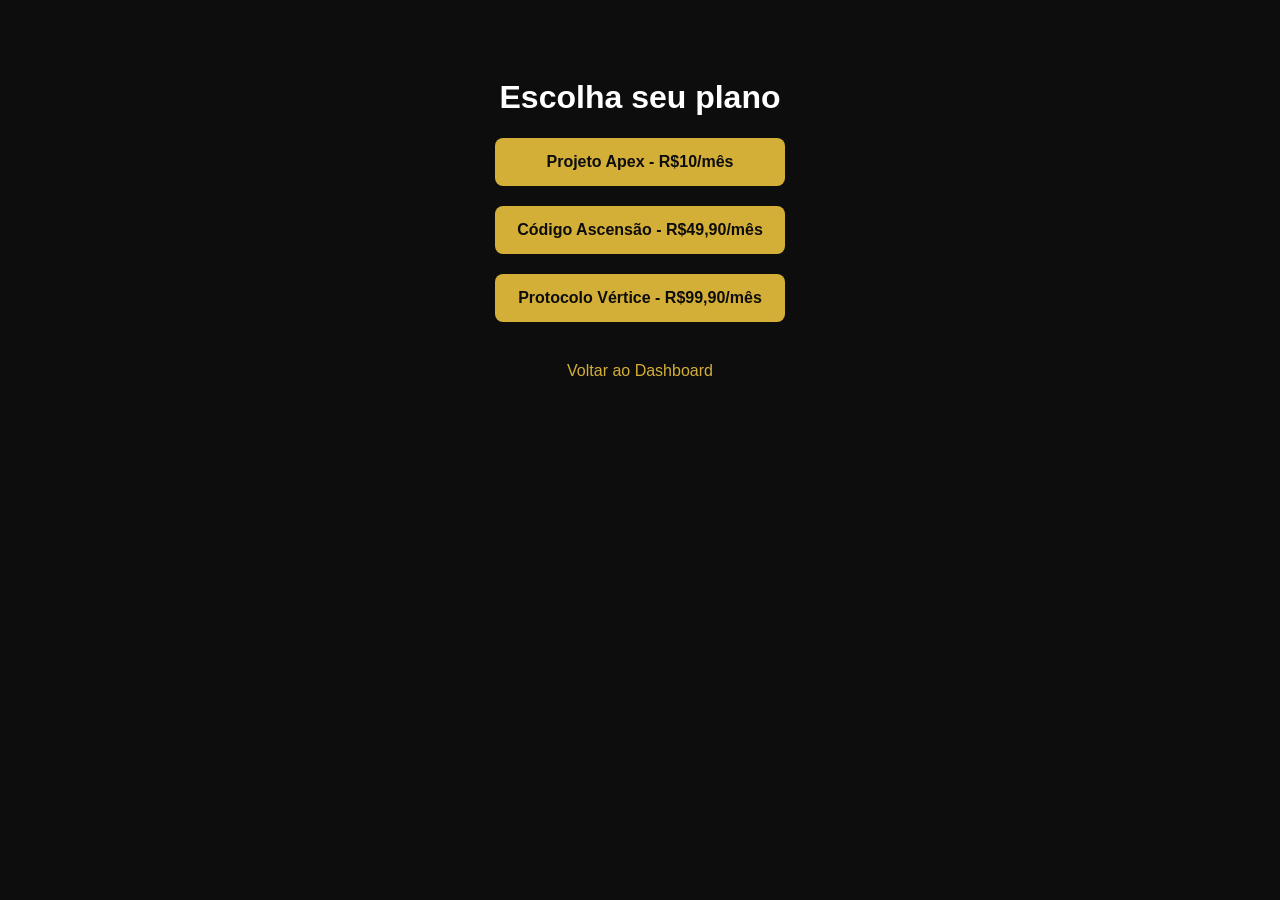
<file: templates/pagamento.html>
<!DOCTYPE html><html lang="pt-BR">
<head><meta charset="UTF-8"><title>Upgrade de Plano</title><style>

body{
background:#0D0D0D;
color:#FFFFFF;
font-family:'Roboto', sans-serif;
text-align:center;
padding:50px;
}

.plano{
display:block;
width:260px;
margin:20px auto;
padding:15px;
border-radius:8px;
background:#D4AF37;
color:#0D0D0D;
font-weight:bold;
text-decoration:none;
transition:0.3s;
}

.plano:hover{
background:#b9952f;
}

.voltar{
color:#D4AF37;
text-decoration:none;
display:block;
margin-top:40px;
}

</style></head><body><h1>Escolha seu plano</h1><a class="plano" href="/checkout/Projeto Apex">
Projeto Apex - R$10/mês
</a><a class="plano" href="/checkout/Código Ascensão">
Código Ascensão - R$49,90/mês
</a><a class="plano" href="/checkout/Protocolo Vértice">
Protocolo Vértice - R$99,90/mês
</a><a class="voltar" href="/dashboard">
Voltar ao Dashboard
</a></body>
</html>
</file>
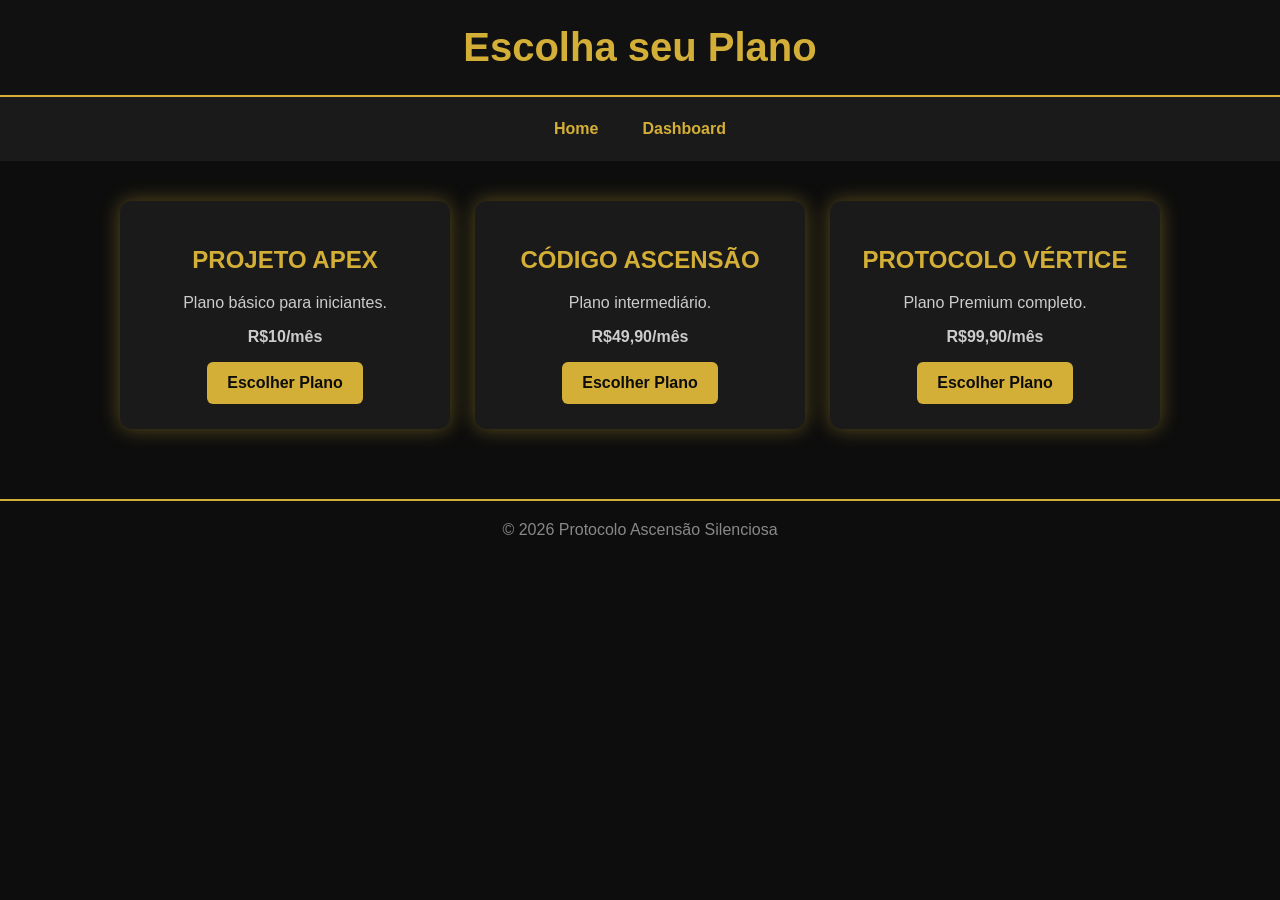
<file: templates/planos.html>
<!DOCTYPE html>
<html lang="pt-BR">
<head>
<meta charset="UTF-8">
<title>Planos - Protocolo Ascensão Silenciosa</title>

<style>
body { background: #0D0D0D; color: #FFF; font-family: 'Roboto', sans-serif; margin:0; padding:0; }

header { background:#111; padding:25px; text-align:center; border-bottom:2px solid #D4AF37; }

header h1 { color:#D4AF37; margin:0; font-size:2.5rem; }

nav { display:flex; justify-content:center; gap:20px; background:#1a1a1a; padding:15px; }

nav a { color:#D4AF37; font-weight:bold; text-decoration:none; padding:8px 12px; }

nav a:hover { color:#FFF; }

.plans { display:flex; flex-wrap:wrap; justify-content:center; gap:25px; padding:40px 20px; }

.plan {
background:#1a1a1a;
border-radius:12px;
padding:25px;
width:280px;
text-align:center;
box-shadow:0 0 20px rgba(212,175,55,0.4);
transition:transform 0.3s;
}

.plan:hover { transform:translateY(-5px); }

.plan h2 { color:#D4AF37; }

.plan p { color:#CCC; }

.plan a{
display:inline-block;
background:#D4AF37;
color:#0D0D0D;
padding:12px 20px;
border-radius:6px;
font-weight:bold;
text-decoration:none;
}

.plan a:hover{
background:#b9952f;
}

footer { text-align:center; padding:20px; border-top:2px solid #D4AF37; margin-top:30px; color:#888; }
</style>
</head>

<body>

<header>
<h1>Escolha seu Plano</h1>
</header>

<nav>
<a href="/">Home</a>
<a href="/dashboard">Dashboard</a>
</nav>

<section class="plans">

<div class="plan">
<h2>PROJETO APEX</h2>
<p>Plano básico para iniciantes.</p>
<p><strong>R$10/mês</strong></p>
<a href="/checkout/Projeto Apex">Escolher Plano</a>
</div>

<div class="plan">
<h2>CÓDIGO ASCENSÃO</h2>
<p>Plano intermediário.</p>
<p><strong>R$49,90/mês</strong></p>
<a href="/checkout/Código Ascensão">Escolher Plano</a>
</div>

<div class="plan">
<h2>PROTOCOLO VÉRTICE</h2>
<p>Plano Premium completo.</p>
<p><strong>R$99,90/mês</strong></p>
<a href="/checkout/Protocolo Vértice">Escolher Plano</a>
</div>

</section>

<footer>
&copy; 2026 Protocolo Ascensão Silenciosa
</footer>

</body>
</html>
</file>
